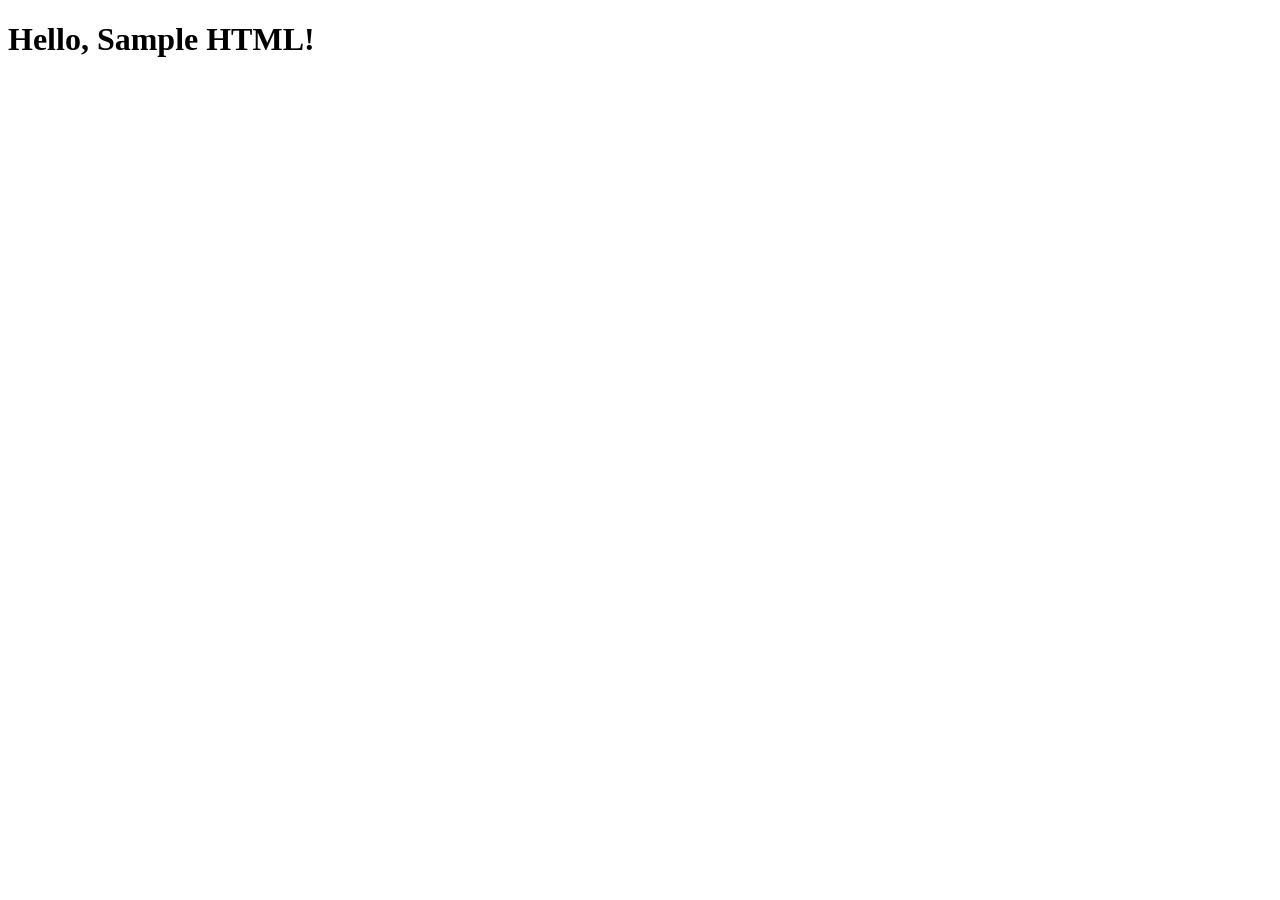
<file: __sample__/index.html>
<!DOCTYPE html>
<html>
  <head>
    <title>sample code</title>
    <link rel="stylesheet" href="styles.css">
  </head>
  <body>
    <h1>Hello, Sample HTML!</h1>
    <script src="main.js"></script>
  </body>
</html>
</file>
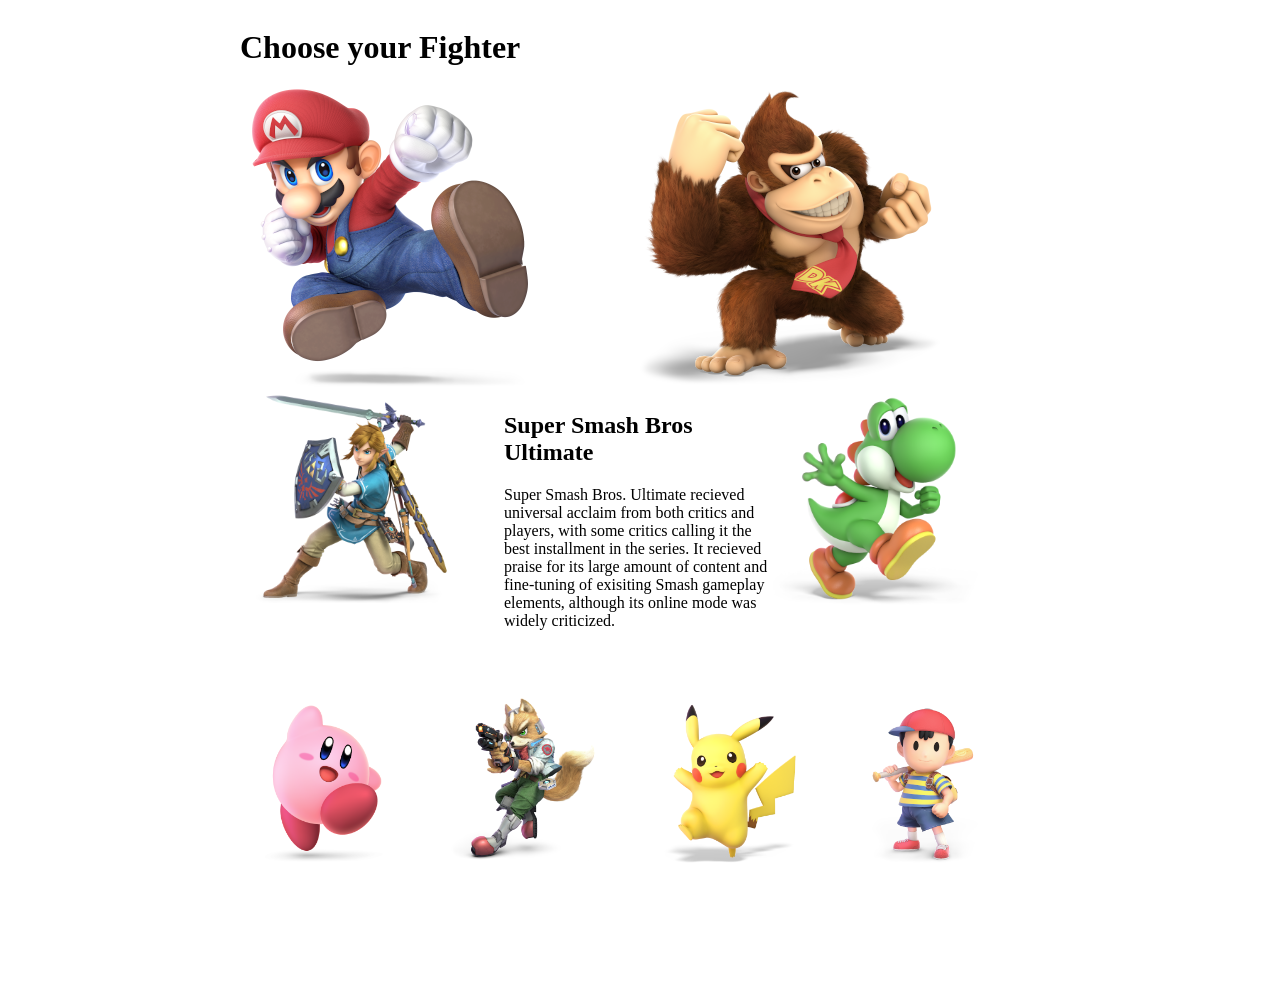
<file: css-grid-classes/index.html>
<!DOCTYPE html>
<html lang="en">
<head>
  <meta charset="UTF-8">
  <meta http-equiv="X-UA-Compatible" content="IE=edge">
  <meta name="viewport" content="width=device-width, initial-scale=1.0">
  <title>Grid classes</title>
  <link rel="stylesheet" href="styles.css">
</head>
<body>
  <div class="container">
    <div class="row">
      <div class="column-full">
        <h1>Choose your Fighter</h1>
      </div>
    </div>
    <div class="row">
      <div class="column-half">
        <img src="images/mario.png" alt="mario" class="half-img">
      </div>
      <div class="column-half">
        <img src="images/dk.png" alt="kong" class="half-image">
      </div>
    </div>
    <div class="row">
      <div class="col-third">
        <img src="images/link.png" alt="link" class="third-image">
      </div>
      <div class="col-third">
        <h2>Super Smash Bros Ultimate</h2>
        <p class="para">Super Smash Bros. Ultimate recieved universal acclaim
          from both critics and players, with some critics calling it the best
          installment in the series. It recieved praise for its large amount of
          content and fine-tuning of exisiting Smash gameplay elements, although
          its online mode was widely criticized.
        </p>
      </div>
      <div class="col-third">
        <img src="images/yoshi.png" alt="yoshi" class="third-image">
      </div>
    </div>
    <div class="row">
      <div class="col-fourth">
        <img src="images/kirby.png" alt="kirby" class="fourth-image">
      </div>
      <div class="col-fourth">
        <img src="images/fox.png" alt="fox" class="fourth-image">
      </div>
      <div class="col-fourth">
        <img src="images/pikachu.png" alt="pikachu" class="fourth-image">
      </div>
      <div class="col-fourth">
        <img src="images/ness.png" alt="ness" class="fourth-image">
      </div>
    </div>
  </div>
</body>
</html>
</file>
<file: __sample__/styles.css>
.example {
  text-align: center;
}
</file>
<file: css-grid-classes/styles.css>
.container{
  max-width: 800px;
  margin: 0 auto;
}
.row{
  display: flex;
}

.column-half{
  width: 50%;
}

.col-third{
  width: 33%;
}

.third-image{
  height: 70%;
}

.col-fourth{
  width: 25%;
}

.fourth-image{
  height: 55%;
}
</file>
